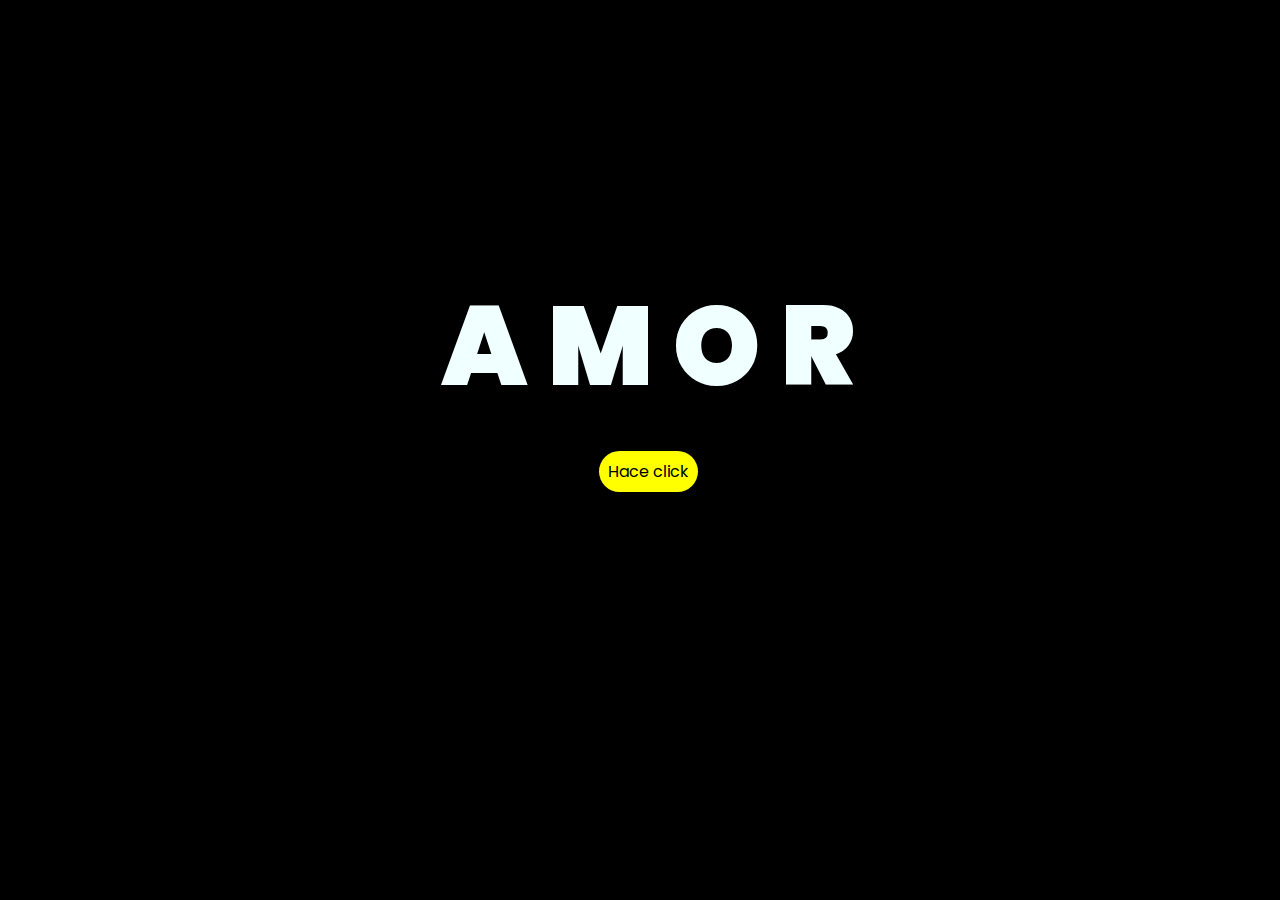
<file: index.html>
<!DOCTYPE html>
<html lang="es">

<head>
    <meta charset="UTF-8">
    <meta http-equiv="X-UA-Compatible" content="IE=edge">
    <meta name="viewport" content="width=device-width, initial-scale=1.0">
    <link rel="stylesheet" href="css/style.css">
    <link rel="icon" href="img/flowers.png" type="image/x-icon">
    <title>Flowers</title>
</head>

<body>
    <div class="greetings">
        <span>A</span>
        <span>M</span>
        <span>O</span>
        <span>R</span>
    </div>
    <div class="description">
        <span></span>
    </div>
    <div class="button">
        <button class="botones">
            <a href="flower.html" style="color: black;">Hace click </a>
        </button>
    </div>

</body>

</html>
</file>
<file: css/style.css>
@import url('https://fonts.googleapis.com/css2?family=Poppins:ital,wght@0,500;1,900&display=swap');
*{
    font-family: 'Poppins',cursive;
}
body{
    color: azure;
    width: 100%;
    height: 82vh;
    display: flex;
    flex-direction: column;
    align-items: center;
    justify-content: center;
    background-color: black;
    /* padding-top: -30; */
}

.botones{
    padding: 9px;
    border-radius: 80px;
    background-color: transparent;
    border: none;
}

.botones a{
    background-color: #FFFF00;
    padding: 9px;
    border-radius: 80px;
    -webkit-border-radius: 80px;
    -moz-border-radius: 80px;
    -ms-border-radius: 80px;
    -o-border-radius: 80px;

}

.botones a:focus{
    background-color: rgb(50, 194, 194);
}

.greetings{
    font-size: 7rem;
    font-weight: 900;
}
.greetings > span{
    animation: glow 2.5s ease-in-out infinite;
}
@keyframes glow{
    0%, 100%{
        color: #fff;
        text-shadow: 0 0 12px #39c6d6, 0 0 50px #39c6d6, 0 0 100px #39c6d6;
    }
    10%, 90%{
        color: #111;
        text-shadow: none;
    }
}
.greetings > span:nth-child(2){
    animation-delay: .2s ;
}
.greetings > span:nth-child(3){
    animation-delay: .4s ;
}
.greetings > span:nth-child(4){
    animation-delay: .6s;
}
.greetings > span:nth-child(5){
    animation-delay: .8s;
}
.greetings > span:nth-child(6){
    animation-delay: 1s;
}

.description{
    font-size: 1.5rem;
    margin-bottom: 20px;
}

.button a{
    text-decoration: none;
    font-size: 1rem;
    color: #111;
}

@media screen and (max-width:574px){
    .greetings{
        display: block;
        font-size: 4rem;
        font-weight: 800;
        text-align: center;
    }
    .description{
        font-size: 2rem;
    }
    
    .button a{
        font-size: 1rem;
    }
}
</file>
